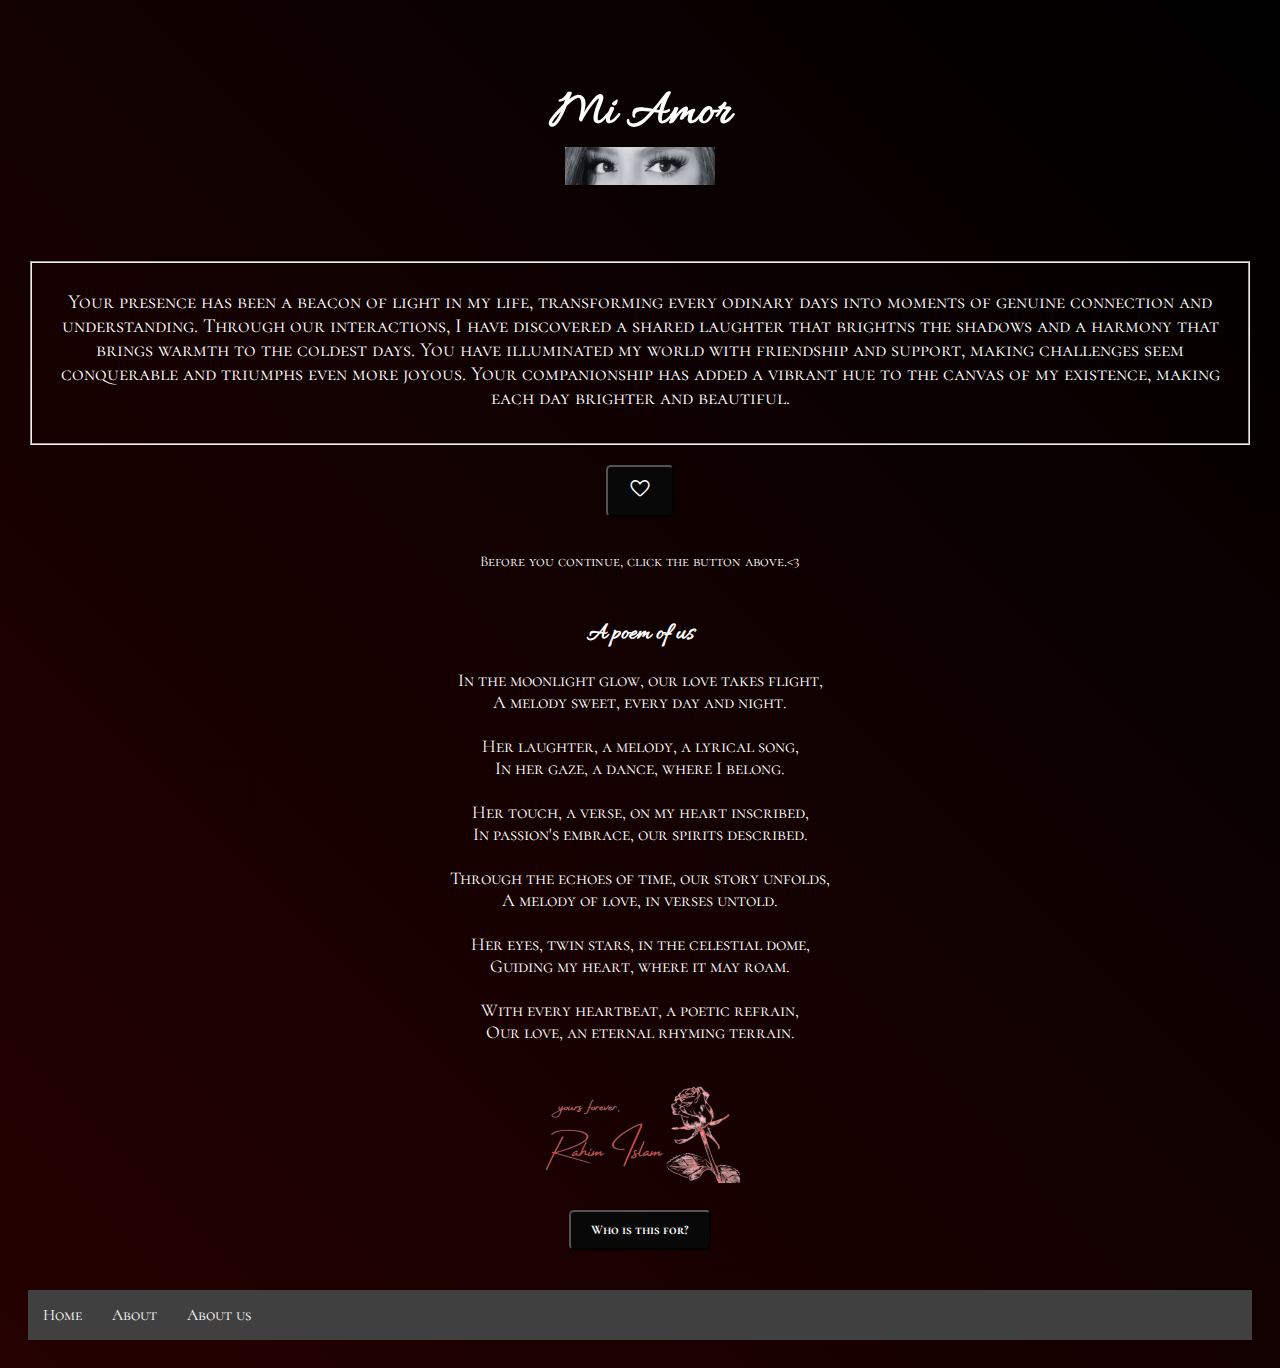
<file: index.html>
<!DOCTYPE html>
<html lang="en">
<head>
    <meta charset="UTF-8">
    <meta name="viewport" content="width=device-width, initial-scale=1.0">
    <link rel="stylesheet" href="stylesheet.css">
    <link rel="preconnect" href="https://fonts.googleapis.com">
<link rel="preconnect" href="https://fonts.gstatic.com" crossorigin>
<link href="https://fonts.googleapis.com/css2?family=Allura&family=Cormorant+SC:wght@300&display=swap" rel="stylesheet">
<link rel="stylesheet" href="https://fonts.googleapis.com/css2?family=Material+Symbols+Rounded:opsz,wght,FILL,GRAD@24,100,0,200" />
    <title>Mi Amor</title>
    <script src="script.js"></script>
</head>
<body align="center">
   <audio id="bgmusic" autoplay loop>
      <source src="Anlatamam.mp3" type="audio/mp3">
   </audio>
<div id="heading">
<h1>Mi Amor<br>
<img id="eyes1" src="eyes1.jpg"><br></h1>
</div>

<div id="main">
    <fieldset>
 <p>
    Your presence has been a beacon of light in my life, transforming every odinary days into moments of 
    genuine connection and understanding. Through our interactions, I have discovered a shared laughter that brightns
    the shadows and a harmony that brings warmth to the coldest days. You have illuminated my world with friendship
    and support, making challenges seem conquerable and triumphs even more joyous. Your companionship has added a 
    vibrant hue to the canvas of my existence, making each day brighter and beautiful. 
</p>
   </fieldset>
   <button id="playbutton"
onclick="document.getElementById('bgmusic').play()">
<span class="material-symbols-rounded">
   favorite
   </span></button>
   <p id="bgmusic-notice">Before you continue, click the button above.<3</p>
 </div>
 <h2>A poem of us</h2>
 <div id="main2">
    <p>
        
        In the moonlight glow, our love takes flight,<br>
A melody sweet, every day and night.<br><br>

Her laughter, a melody, a lyrical song,<br>

In her gaze, a dance, where I belong.<br><br>



Her touch, a verse, on my heart inscribed,<br>

In passion's embrace, our spirits described.<br><br>

Through the echoes of time, our story unfolds,<br>

A melody of love, in verses untold.<br><br>



Her eyes, twin stars, in the celestial dome,<br>

Guiding my heart, where it may roam.<br><br>

With every heartbeat, a poetic refrain,<br>

Our love, an eternal rhyming terrain.<br><br>

<div id="poem">
<img id="signature" src="poem.png"><br><br>
</div>
  </div>
  <button id="button" onclick="showAlert('one')">Who is this for?</button><br><br>

  <nav class="navbar">
     <ul>
      <li><a id="home" href="index.html" 
        onclick="showAlert('two')">Home</a></li>
      <li><a href="about.html">About</a></li>
      <li><a id="aboutus" href="" 
        onclick="showAlert('three')">About us</a></li>
     </ul>
  </nav>
</body>
</html>
</file>
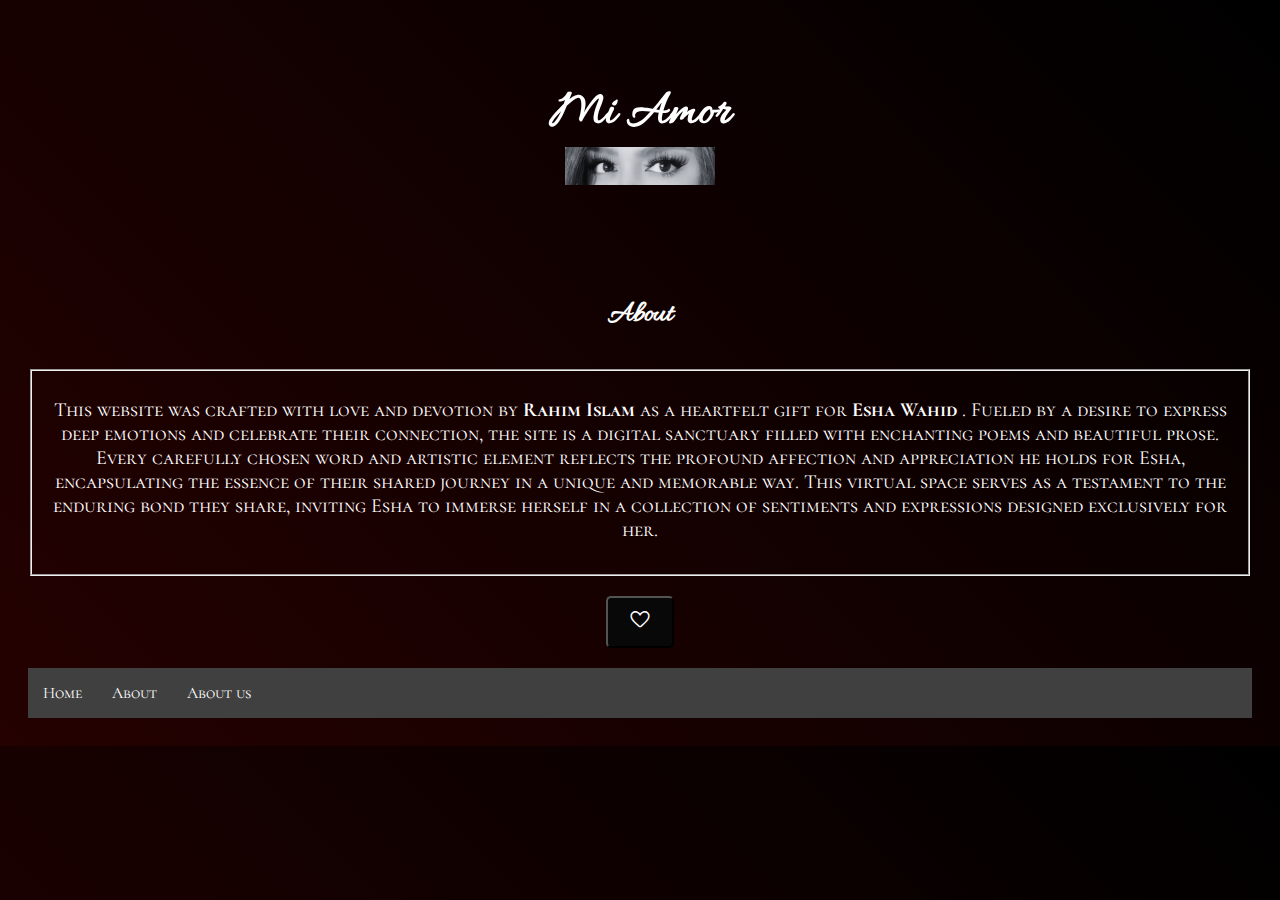
<file: about.html>
<!DOCTYPE html>
<html lang="en">
<head>
    <meta charset="UTF-8">
    <meta name="viewport" content="width=device-width, initial-scale=1.0">
    <link rel="stylesheet" href="stylesheet.css">
    <link rel="preconnect" href="https://fonts.googleapis.com">
<link rel="preconnect" href="https://fonts.gstatic.com" crossorigin>
<link href="https://fonts.googleapis.com/css2?family=Allura&family=Cormorant+SC:wght@300&display=swap" rel="stylesheet">
<link rel="stylesheet" href="https://fonts.googleapis.com/css2?family=Material+Symbols+Rounded:opsz,wght,FILL,GRAD@24,100,0,200" />
    <title>Mi Amor</title>
    <script src="script.js"></script>
</head>
<body align="center">
    <audio id="bgmusic" autoplay loop>
        <source src="Anlatamam.mp3" type="audio/mp3">
     </audio>
    <div id="heading">
        <h1>Mi Amor<br>
        <img id="eyes1" src="eyes1.jpg"><br></h1>
        </div>
        <div id="main">
            <h2 id="about">About</h2>
            <fieldset>
         <p>
            This website was crafted with love and devotion by <strong>Rahim Islam</strong> as a heartfelt gift for <strong>Esha Wahid</strong> . 
            Fueled by a desire to express deep emotions and celebrate their connection, the site is a digital sanctuary filled with enchanting poems 
            and beautiful prose. Every carefully chosen word and artistic element reflects the profound affection and appreciation
            he holds for Esha, encapsulating the essence of their shared journey in a unique and memorable way. This virtual space
            serves as a testament to the enduring bond they share, inviting Esha to immerse herself in a collection of sentiments
            and expressions designed exclusively for her.
        </p>
           </fieldset>
           <button id="playbutton"
           onclick="document.getElementById('bgmusic').play()">
           <span class="material-symbols-rounded">
              favorite
              </span></button>
        </div>
        <nav class="navbar">
            <ul>
             <li><a href="index.html">Home</a></li>
             <li><a href="about.html" 
             onclick="showAlert('four')">About</a></li>
             <li><a href="" 
             onclick="showAlert('three')">About us</a></li>
            </ul>
         </nav>
               
</body>
</html>
</file>
<file: stylesheet.css>
body {
    background: linear-gradient(45deg, #250101, black);
    font-family: 'Allura', cursive;
    padding: 20px;
    justify-content: center;
}

#heading {
    color: white;
    padding: 20px;
    font-size: 25px;
}
#about {
    color: white;
    padding: 10px;
    font-size: 30px;
    font-family: 'Allura', cursive;
}
#main {
    color: white;
    font-family: 'Cormorant SC', serif;
    font-size: 20px
}
#main2 {
    color: white;
    font-family: 'Cormorant SC', serif;
    font-size: 18px;
}
#eyes1 {
    width: 150px;
}
h2 {
    color: white;
    padding-top: 30px;
}
#signature {
    width: 200px;
}
#main3 {
    color: white;
}
#journal {
    font-family: 'Allura', cursive;
}
#button {
    font-family: 'Cormorant SC', serif;
    font-weight: bold;
    padding: 10px 20px;
    border-radius: 5px;
    background-color: #080808;
    color: #fff;
    margin-bottom: 20px;
}
#button:hover {
    background-color: #060606;
}
.navbar ul {
    list-style: none;
    background-color: hsl(0, 0%, 25%);
    padding: 0px;
    margin: 0px;
    overflow: hidden;
}
.navbar a{
    color: white;
    text-decoration: none;
    padding: 15px;
    display: block;
    text-align: center;
    font-family: 'Cormorant SC', serif;
}
.navbar a:hover{
    background-color: hsl(0, 0%, 10%);
}
.navbar li{
    float: left;
}
audio {
    margin-bottom: 20px;

}
#bgmusic::-webkit-media-controls-start-playback-button {
    display: none;
}
#bgmusic::-webkit-media-controls-play-button {
    display: none !important;
}
#playbutton {
    font-family: 'Cormorant SC', serif;
    font-weight: bold;
    padding: 10px 20px;
    border-radius: 5px;
    background-color: #080808;
    color: #fff;
    margin-bottom: 20px;
    margin-top: 20px;
}
.material-symbols-rounded {
    align-items: center;
    font-variation-settings:
    'FILL' 0,
    'wght' 100,
    'GRAD' 200,
    'opsz' 24
  }
#bgmusic-notice {
    color: white;
    font-size: 15px;
    font-family: 'Cormorant SC', serif;
    
}
</file>
